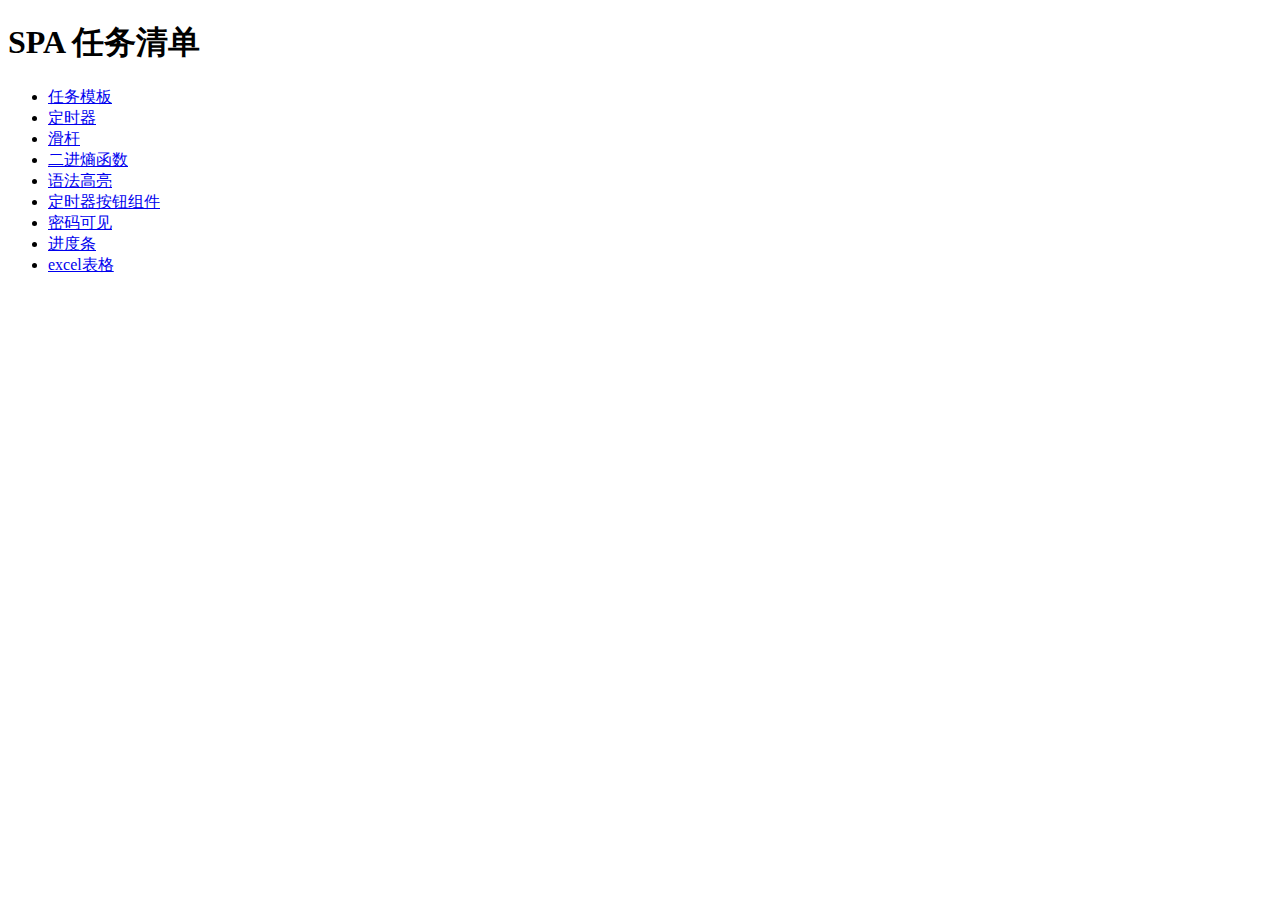
<file: index.html>
<!DOCTYPE html>
<html lang="en">
<head>
  <meta charset="UTF-8">
  <meta name="viewport" content="width=device-width,initial-scale=1,user-scalable=0">
  <title>SPA 任务清单</title>
  <link rel="icon" href="https://i.wangding.in/favicon.ico" sizes="48x48" type="image/png">
</head>
<body>
<h1>SPA 任务清单</h1>
<ul>
  <li><a href="./00-template/index.html">任务模板</a></li>
  <li><a href="./01-timer-button/index.html">定时器</a></li>
  <li><a href="./02-range/index.html">滑杆</a></li>
  <li><a href="./03-echart/index.html">二进熵函数</a></li>
  <li><a href="./33-hightlight/index.html">语法高亮</a></li>
  <li><a href="./41-timer-button/index.html">定时器按钮组件</a></li>
  <li><a href="./04-password-visual/index.html">密码可见</a></li>
  <li><a href="./05-progress/index.html">进度条</a></li>
  <li><a href="./34-excel/index.html">excel表格</a></li>
  </ul>
</body>
</html>
</file>
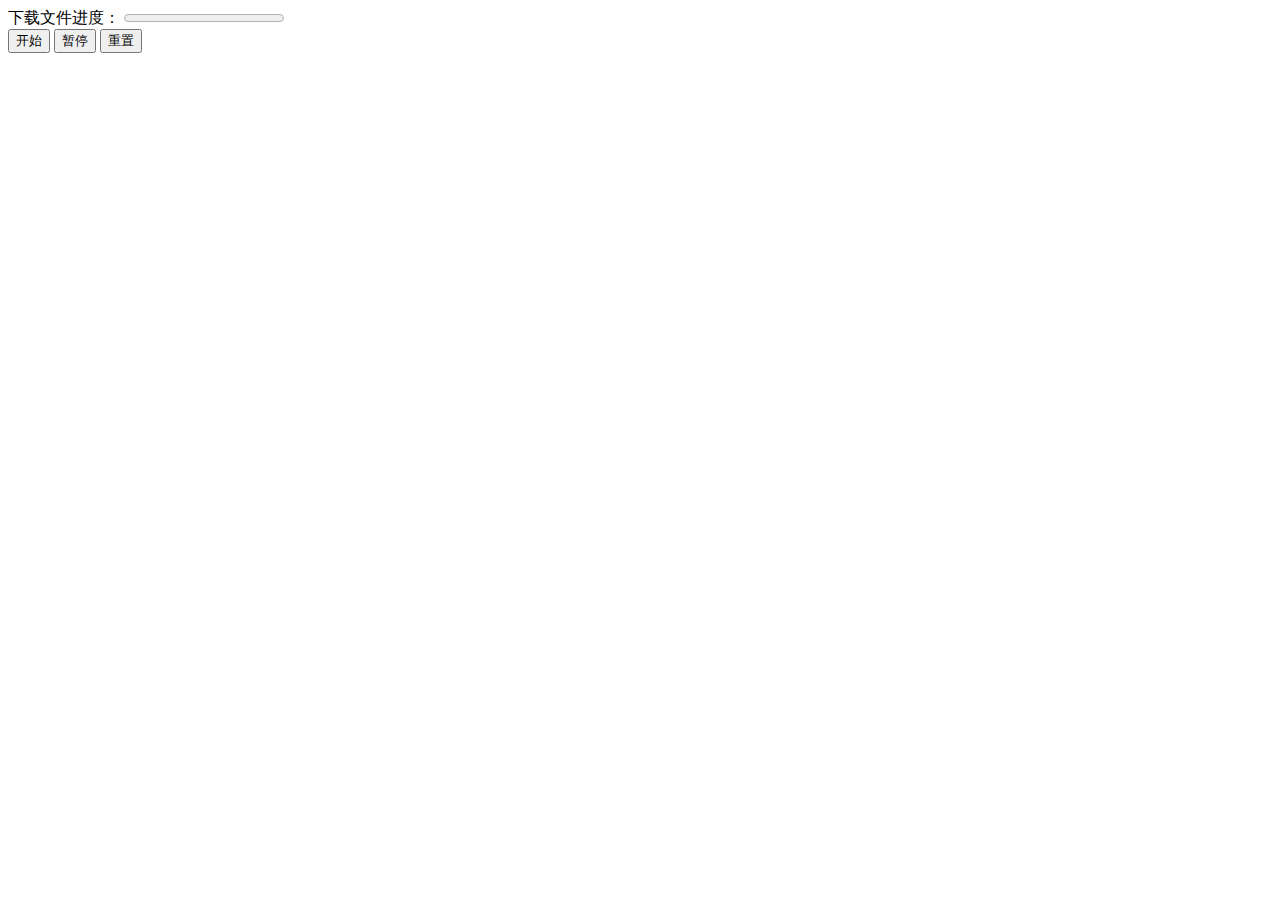
<file: 05-progress/index.html>
<!DOCTYPE html>
<html lang="en">
<head>
  <meta charset="UTF-8">
  <title>进度条</title>
  <!--<link rel="stylesheet" href="layout.css">-->
  <link rel="icon" href="https://i.wangding.in/favicon.ico" sizes="48x48" type="image/png">
</head>
<body>
  下载文件进度：
  <progress value="0" max="100"></progress>
  <br>
  <button id="start">开始</button>
  <button id="pause">暂停</button>
  <button id="reset">重置</button>
<script src="//apps.bdimg.com/libs/jquery/2.1.4/jquery.min.js"></script>
<script src="main.js"></script>
</body>
</html>
</file>
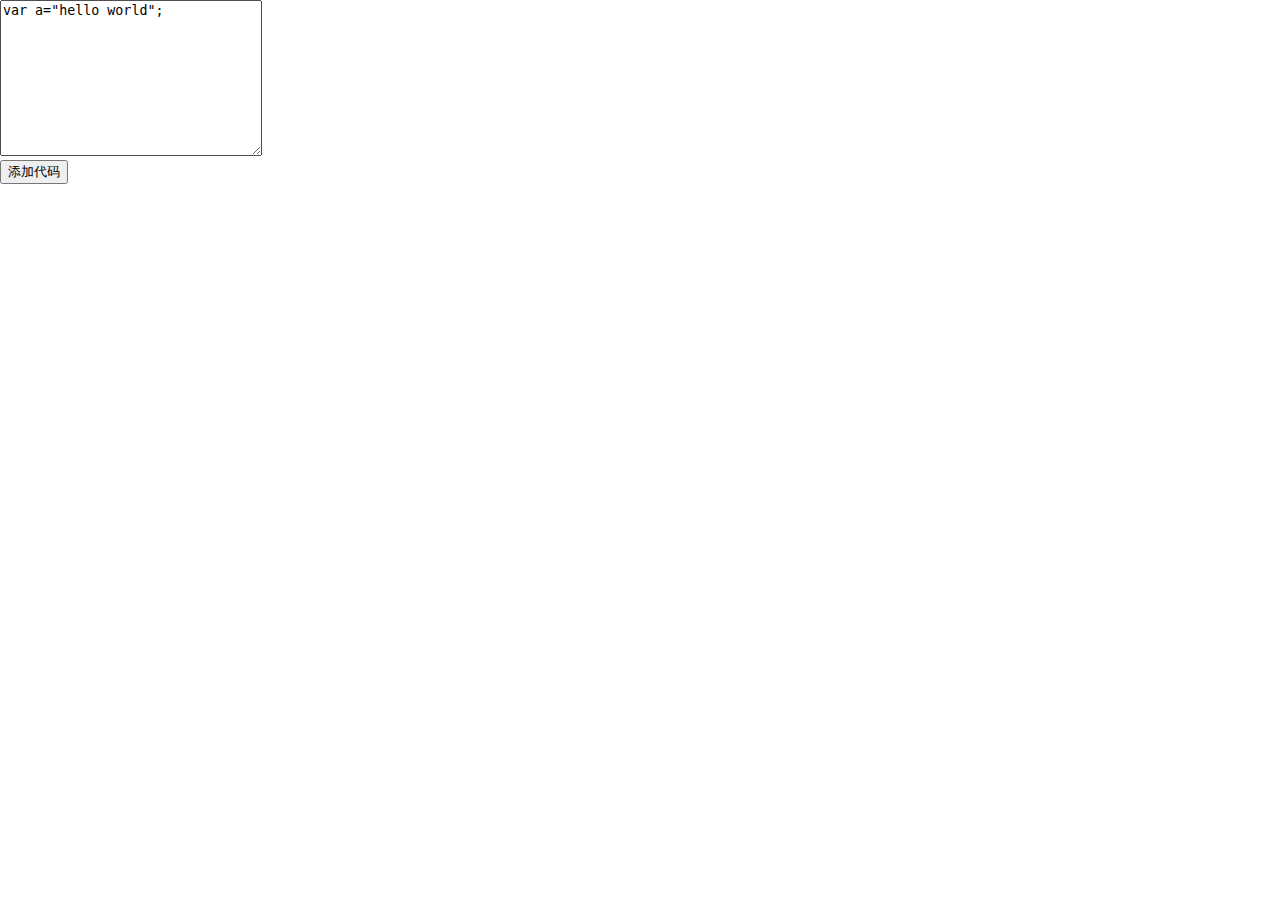
<file: 33-hightlight/index.html>
<!DOCTYPE html>
<html lang="en">
<head>
  <meta charset="UTF-8">
  <title>highlight</title>
  <link rel="stylesheet" href="layout.css">
  <link rel="icon" href="https://i.wangding.in/favicon.ico" sizes="48x48" type="image/png">
  <link rel="stylesheet" href="https://fe.wangding.in/03-third-part-widget/agate.css">
</head>
<body>
<textarea class="code" cols="30" rows="10">var a="hello world";</textarea><br>
<input type="button" value="添加代码">
<div class="main">
</div>
<script src="//apps.bdimg.com/libs/jquery/2.1.4/jquery.min.js"></script>
<script src="//apps.bdimg.com/libs/highlight.js/9.1.0/highlight.min.js"></script>
<script src="main.js"></script>
</body>
</html>
</file>
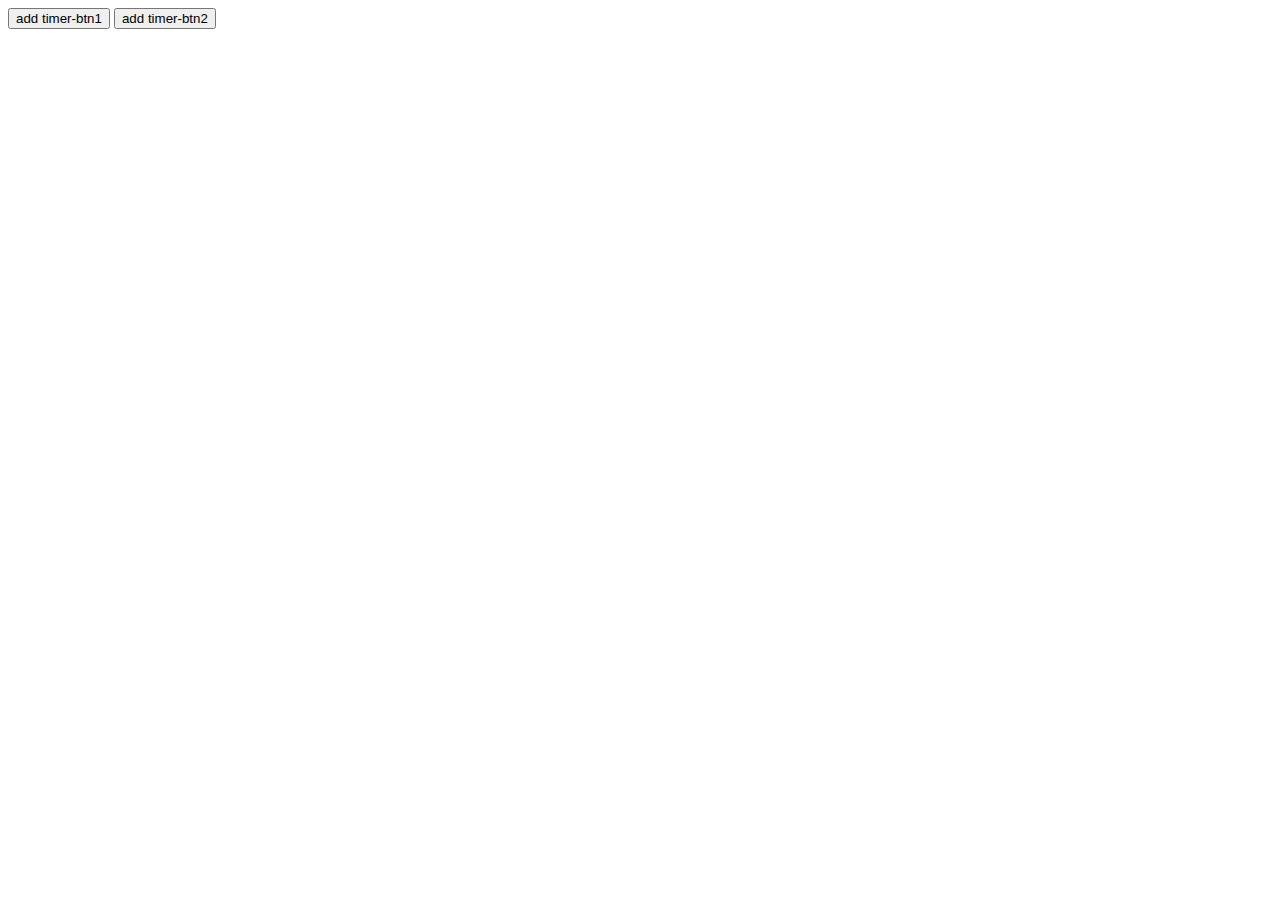
<file: 41-timer-button/index.html>
<!DOCTYPE html>
<html lang="en">
<head>
  <meta charset="UTF-8">
  <title>定时器按钮测试页面</title>
  <!--<link rel="stylesheet" href="layout.css">-->
  <link rel="icon" href="https://i.wangding.in/favicon.ico" sizes="48x48" type="image/png">
  <style>
    .main{
      width:200px;
      height:100px;
      //background:green;
      margin:0 auto;
    }
    input .timerBtn{
      font-size:1.2rem;
      width:150px;
      height:60px;
    }
  </style>
</head>
<body> 
<input type="button" class="add-btn1" value="add timer-btn1">
<input type="button" class="add-btn2" value="add timer-btn2">
<!--<input type="button" class="del-btn" value="del timer-btn">-->
<div class="main1"></div>
<div class="main2"></div>
<script src="//apps.bdimg.com/libs/jquery/2.1.4/jquery.min.js"></script>
<script src="timer-button.js"></script>
<script>
$(function(){
  var $btnAdd1=$('input.add-btn1'),
      $btnAdd2=$('input.add-btn2'),
      $btnDel=$('input.del-btn');
  $btnAdd1.click(function(){
    //$timerBtn.init({
      var btn1=new TimerButton();
      btn1.init({
        container:'.main1',
        title:'发送验证码',
        time:10,
        clickHandler:function(){alert('btn1 click')}
      });
    //});
  });
  $btnAdd2.click(function(){
    //$timerBtn.init({
    var btn2=new TimerButton();
    btn2.init({
      container:'.main2',
      title:'确定',
      time:6,
      clickHandler:function(){alert('btn2 click')}
    });
  })
  /*
  $btnDel.click(function(){
    $timerBtn.remove();
  })*/
});
</script>
</body>
</html>
</file>
<file: 05-progress/layout.css>

</file>
<file: 33-hightlight/layout.css>
body {
  height:100%;
  margin:0;
  padding:0;
  width:100%;
}
.javascript{
  height:40px;
}
.btn{
  position:absolute;
  float:right;
}
</file>
<file: 41-timer-button/layout.css>
input .timer-button{
  height:60px;
  font-size:1.2rem;
  width:150px;
}
</file>
